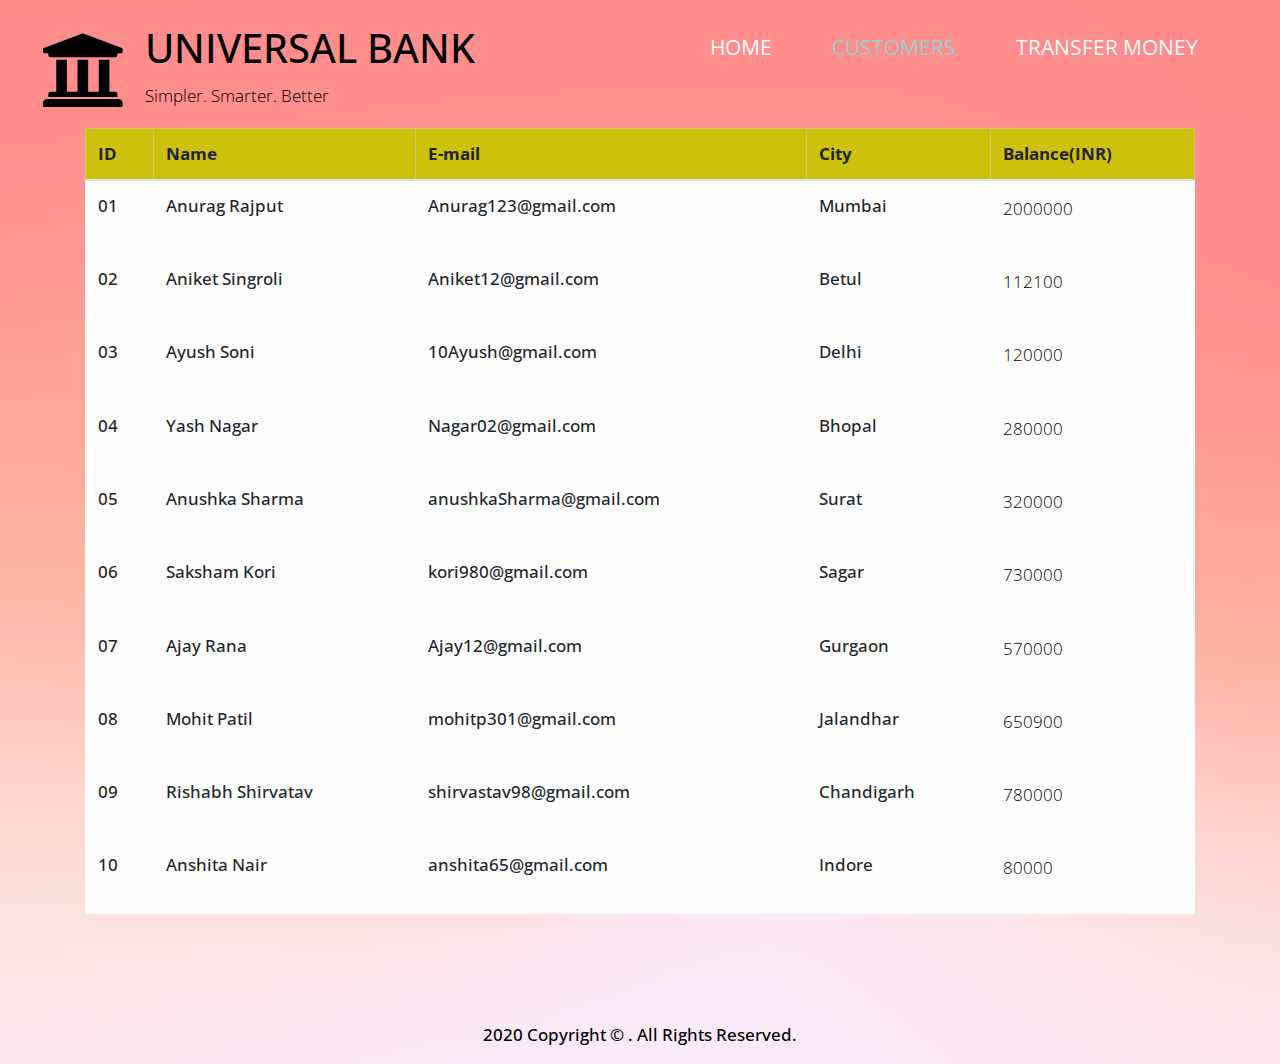
<file: customers.html>
<!DOCTYPE html>
<html lang="en">

<head>
    <meta charset="UTF-8">
    <meta name="viewport" content="width=device-width, initial-scale=1.0">
    <meta http-equiv="X-UA-Compatible" content="ie=edge">

    <title>Customer Page</title>
    <link href="https://fonts.googleapis.com/css?family=Open+Sans:300,400" rel="stylesheet" />
    <!-- https://fonts.google.com/ -->
    <link href="css/bootstrap.min.css" rel="stylesheet" />
    <!-- https://getbootstrap.com/ -->
    <link href="fontawesome/css/all.min.css" rel="stylesheet" />
    <!-- https://fontawesome.com/ -->
    <link href="css/templatemo-diagoona.css" rel="stylesheet" />

    <link rel="stylesheet2" type="text/css" href="stylesheet2.css">
</head>

<body>
    <div class="tm-container">
        <div>
            <div class="tm-row pt-4">
                <div class="tm-col-left">
                    <div class="tm-site-header media">
                        <i class="fas fa-university fa-5x mt-1 tm-logo  "></i>
                        <div class="media-body">
                            <h1 class="tm-sitename text-uppercase">UNIVERSAL Bank</h1>
                            <p class="tm-slogon">Simpler. Smarter. Better</p>
                        </div>
                    </div>
                </div>
                <div class="tm-col-right">
                    <nav class="navbar navbar-expand-lg" id="tm-main-nav">
                        <button class="navbar-toggler toggler-example mr-0 ml-auto" type="button" data-toggle="collapse" data-target="#navbar-nav" aria-controls="navbar-nav" aria-expanded="false" aria-label="Toggle navigation">
                            <span><i class="fas fa-bars"></i></span>
                        </button>
                        <div class="collapse navbar-collapse tm-nav" id="navbar-nav">
                            <ul class="navbar-nav text-uppercase">
                                <li class="nav-item">
                                    <a class="nav-link tm-nav-link" href="index.html">Home</a>
                                </li>
                                <li class="nav-item active">
                                    <a class="nav-link tm-nav-link" href="Customers.html">Customers <span class="sr-only">(current)</span></a>
                                </li>
                                <li class="nav-item">
                                    <a class="nav-link tm-nav-link" href="Transfer.html">Transfer Money</a>

                                </li>
                            </ul>
                        </div>
                    </nav>
                </div>
            </div>


            <!--table-->
            <div class="container">
                <div class="table-responsive">
                    <table class="table table-hover table-bordered">
                        <thead>
                            <tr class="table-info">
                                <th scope="col">ID</th>
                                <th scope="col">Name</th>
                                <th scope="col">E-mail</th>
                                <th scope="col">City</th>
                                <th scope="col">Balance(INR)</th>
                            </tr>
                        </thead>
                        <tbody>
                            <tr class="table-light">
                                <td scope="row">01</td>
                                <td>Anurag Rajput</td>
                                <td>Anurag123@gmail.com</td>
                                <td>Mumbai</td>
                                <td>
                                    <p id="anuragBalance">2000000</p>
                                </td>
                            </tr>
                            <tr class="table-light">
                                <td scope="row">02</td>
                                <td>Aniket Singroli</td>
                                <td>Aniket12@gmail.com</td>
                                <td>Betul</td>
                                <td>
                                    <p id="aniketBalance">112100</p>
                                </td>
                            </tr>
                            <tr class="table-light">
                                <td scope="row">03</td>
                                <td>Ayush Soni</td>
                                <td>10Ayush@gmail.com</td>
                                <td>Delhi</td>
                                <td>
                                    <p id="ayushBalance">120000</p>
                                </td>
                            </tr>
                            <tr class="table-light">
                                <td scope="row">04</td>
                                <td>Yash Nagar</td>
                                <td>Nagar02@gmail.com</td>
                                <td>Bhopal</td>
                                <td>
                                    <p id="yashBalance">280000</p>
                                </td>
                            </tr>
                            <tr class="table-light">
                                <td scope="row">05</td>
                                <td>Anushka Sharma</td>
                                <td>anushkaSharma@gmail.com</td>
                                <td>Surat</td>
                                <td>
                                    <p id="anushkaBalance">320000</p>
                                </td>
                            </tr>
                            <tr class="table-light">
                                <td scope="row">06</td>
                                <td>Saksham Kori</td>
                                <td>kori980@gmail.com</td>
                                <td>Sagar</td>
                                <td>
                                    <p id="koriBalance">730000</p>
                                </td>
                            </tr>
                            <tr class="table-light">
                                <td>07</td>
                                <td>Ajay Rana</td>
                                <td>Ajay12@gmail.com</td>
                                <td>Gurgaon</td>
                                <td>
                                    <p id="AjayBalance">570000</p>
                                </td>
                            </tr>
                            <tr class="table-light">
                                <td scope="row">08</td>
                                <td>Mohit Patil</td>
                                <td>mohitp301@gmail.com</td>
                                <td>Jalandhar</td>
                                <td>
                                    <p id="harsimerBalance">650900</p>
                                </td>
                            </tr>
                            <tr class="table-light">
                                <td scope="row">09</td>
                                <td>Rishabh Shirvatav</td>
                                <td>shirvastav98@gmail.com</td>
                                <td>Chandigarh</td>
                                <td>
                                    <p id="sujotBalance">780000</p>
                                </td>
                            </tr>
                            <tr class="table-light">
                                <td scope="row">10</td>
                                <td>Anshita Nair</td>
                                <td>anshita65@gmail.com</td>
                                <td>Indore</td>
                                <td>
                                    <p id="ignacioBalance">80000</p>
                                </td>
                            </tr>
                        </tbody>
                    </table>

                </div>
            </div><br><br>


            <div class="footer-copyright text-center py-3">
                <br> 2020 Copyright © . All Rights Reserved.
                </b>
            </div>
</body>

</html>
<style>
    body {
        background-image: url("customer.jpg");
        background-size: cover;
    }
</style>
</file>
<file: css/templatemo-diagoona.css>
body {
    font-family: 'Open Sans', Arial, sans-serif;
    font-size: 17px;
    font-weight: 500;
    overflow-x: hidden;
    color: black;
}



a {
    transition: all 0.3s ease;
    text-decoration: none;
    font: size 40;
    font-weight: 700;
    color:white;
}

ul {
    padding: 0;
}

a:hover {
    text-decoration: none;
}

button:focus {
    outline: none;
}

p {
    line-height: 1.9;
    font: size 12;
    font-weight: 100;
    color: black;
}

.tm-logo {
    margin-right: 20px;
}

.tm-slogan {
    font-size: 0.8rem;
}


/* Navigation */

.navbar-toggler {
    padding: 8px 15px;
    border: 0;
    border-radius: 0;
    transform: skewX(-15deg);
    background-color: rgba(0, 0, 0, 0.5);
    color: white;
}

.navbar-toggler i {
    transform: skewX(15deg);
}

.navbar-expand-lg {
    padding-left: 0;
    padding-right: 0;
}

.navbar-expand-lg .navbar-nav .nav-link {
    padding: 0;
}

.navbar-expand-lg .navbar-nav .tm-nav-link {
    font-size: 1.3rem;
    font-weight: 400;
    color: rgb(252, 252, 253);
    padding-bottom: 30px;
}

.nav-item {
    margin-right: 60px;
}

.nav-item:last-child {
    margin-right: 0;
}

.nav-item.active .tm-nav-link,
.nav-item:hover .tm-nav-link {
    color: #9CC;
}


/* Page Background */

.tm-bg {
    position: absolute;
    left: 0;
    right: 0;
    width: 100%;
    height: 100%;
    display: flex;
    z-index: -1000;
}

.tm-bg-left,
.tm-bg-right {
    position: relative;
    width: 50%;
    height: 100%;
}

.tm-bg-right {
    background-color: rgba(0, 0, 0, 0.5);
}

.tm-bg-left {
    border-right: 230px solid rgba(0, 0, 0, 0.5);
    border-top: 100vh solid transparent;
}

.tm-bg-controls-wrapper {
    display: inline-block;
    margin-left: -150px;
}

.tm-bg-control {
    display: inline-block;
    width: 14px;
    height: 14px;
    background-color: rgba(255, 255, 255, 0.5);
    margin: 6px;
    cursor: pointer;
}

.tm-bg-control.active,
.tm-bg-control:hover {
    background-color: white;
}

.tm-container {
    width: 100%;
    height: 100%;
    min-height: 100vh;
    position: relative;
    display: flex;
    flex-direction: column;
    justify-content: space-between;
}

.tm-row {
    display: flex;
}

.tm-col-left {
    width: 50%;
    height: 100%;
    padding-left: 40px;
    padding-right: 40px;
}

.tm-col-right {
    width: 50%;
    height: 100%;
    padding-left: 70px;
    padding-right: 70px;
}

.tm-content {
    max-width: 660px;
    margin-top: 50px;
    padding-right: 20px;
}

.tm-about {
    max-width: 525px;
}

::-webkit-scrollbar {
    -webkit-appearance: none;
    width: 10px;
}

::-webkit-scrollbar-thumb {
    border-radius: 5px;
    background-color: rgba(255, 255, 255, .8);
    box-shadow: 0 0 1px rgba(255, 255, 255, .8);
}

.tm-content-title {
    font-size: 1.5rem;
}

hr {
    border-top: 1px solid white;
}

.btn {
    padding: 10px 25px;
    border-radius: 0;
}

.btn-big {
    padding: 9px 40px;
    font-size: 1.2rem;
    ;
}

.btn-primary {
    background-color: white;
    color: black;
    border: 0;
}

.btn-primary:hover {
    background-color: #9CC;
    color: black;
}

.tm-site-footer {
    padding: 40px 0 20px;
    max-width: 660px;
    font-size: 0.95rem;
}

.tm-col-footer {
    padding-left: 0;
}

.tm-text-link {
    color: white;
}

.tm-text-link:hover,
.tm-text-link:focus {
    color: #9CC;
}


/* Service */

.tm-service-text {
    max-width: 365px;
}

.tm-service-img {
    margin-right: 25px;
}

.tm-service-img-r {
    margin-left: 25px;
}


/* Contact */

.form-control,
textarea {
    color: white;
    background-color: transparent;
    background-clip: padding-box;
    border: none;
    border-bottom: 1px solid #999A9B;
    border-radius: 0;
    transition: border-color 0.15s ease-in-out, box-shadow 0.15s ease-in-out;
    padding: 10px 0;
    font-family: 'Open Sans', Arial, sans-serif;
    font-size: 1rem;
    font-weight: 400;
    line-height: 1.5;
}

.form-control:focus {
    color: white;
    background-color: transparent;
    box-shadow: none;
    border-color: #9CC;
    outline: none;
}

.mb-85 {
    margin-bottom: 85px;
}

.tm-contact-main {
    max-width: 690px;
}

.tm-contact {
    max-width: 420px;
    margin-left: auto;
    margin-right: auto;
}

.form-control::-webkit-input-placeholder {
    color: white;
}


/* Edge */

.form-control:-ms-input-placeholder {
    color: white;
}


/* Internet Explorer 10-11 */

.form-control::placeholder {
    color: white;
}

@media (max-width: 1200px) {
    .nav-item {
        margin-right: 30px;
    }
    .tm-page-right {
        padding-left: 30px;
        padding-right: 30px;
    }
}

@media (max-width: 992px) {
    .tm-nav {
        position: absolute;
        background: rgba(0, 0, 0, 0.8);
        color: white;
        top: 44px;
        right: 4px;
    }
    .navbar-expand-lg .navbar-nav .tm-nav-link {
        color: white;
        font-size: 1.1rem;
        padding: 13px 20px;
    }
    .nav-item {
        margin-right: 0;
    }
    .nav-item.active .tm-nav-link,
    .nav-item:hover .tm-nav-link {
        color: #9CC;
    }
    .tm-content {
        margin-top: 20px;
    }
    .tm-site-footer {
        padding-top: 40px;
    }
    .tm-col-left {
        width: 40%;
    }
    .tm-col-right {
        width: 60%;
        padding-left: 100px;
        padding-right: 30px;
    }
    .tm-col-footer {
        padding-left: 0;
    }
}

@media (max-width: 768px) {
    .tm-row {
        flex-direction: column;
    }
    .tm-col-left,
    .tm-col-right,
    .tm-bg-left,
    .tm-bg-right {
        width: 100%;
    }
    #tm-main-nav {
        position: fixed;
        top: 50px;
        right: 40px;
        padding-bottom: 0;
    }
    .tm-bg {
        flex-direction: column;
    }
    .tm-bg-left {
        height: 200px;
        border-bottom: 50px solid rgba(0, 0, 0, 0.5);
        border-right: 0;
        border-top: 0;
    }
    .tm-bg-right {
        height: calc(100% - 200px);
    }
    .tm-bg-controls-wrapper {
        margin-left: 0;
        margin-top: 50px;
    }
    .tm-content {
        max-height: none;
        margin-top: 40px;
    }
    .tm-col-right {
        padding-top: 40px;
        padding-left: 30px;
    }
    .tm-col-footer {
        padding-left: 10px;
        padding-right: 10px;
    }
}

@media (max-width: 460px) {
    .tm-logo {
        margin-right: 15px;
    }
    .tm-sitename {
        font-size: 1.8rem;
    }
    .tm-slogon {
        font-size: 0.8rem;
    }
}

@media (max-width: 450px),
(min-width: 768px) and (max-width: 830px),
(min-width: 992px) and (max-width: 1040px) {
    .tm-service-media {
        flex-direction: column;
    }
    .tm-service-media-img-l {
        flex-direction: column-reverse;
    }
    .tm-service-text {
        margin-top: 20px;
    }
    .tm-service-img {
        margin-right: 0;
    }
    .tm-service-img-r {
        margin-left: 0;
    }
}
</file>
<file: stylesheet2.css>
.my-info {
    padding: 2rem 5rem;
}

.btn-info {
    padding: 1rem 1.2rem;
    background-color: rgb(6, 125, 236)!important;
    color: rgb(224, 28, 28)!important;
    margin-left: 5px;
    padding: 0.75rem;
    transition: all 0.3s;
}

.btn-info:hover {
    background-color: yellow!important;
}
</file>
